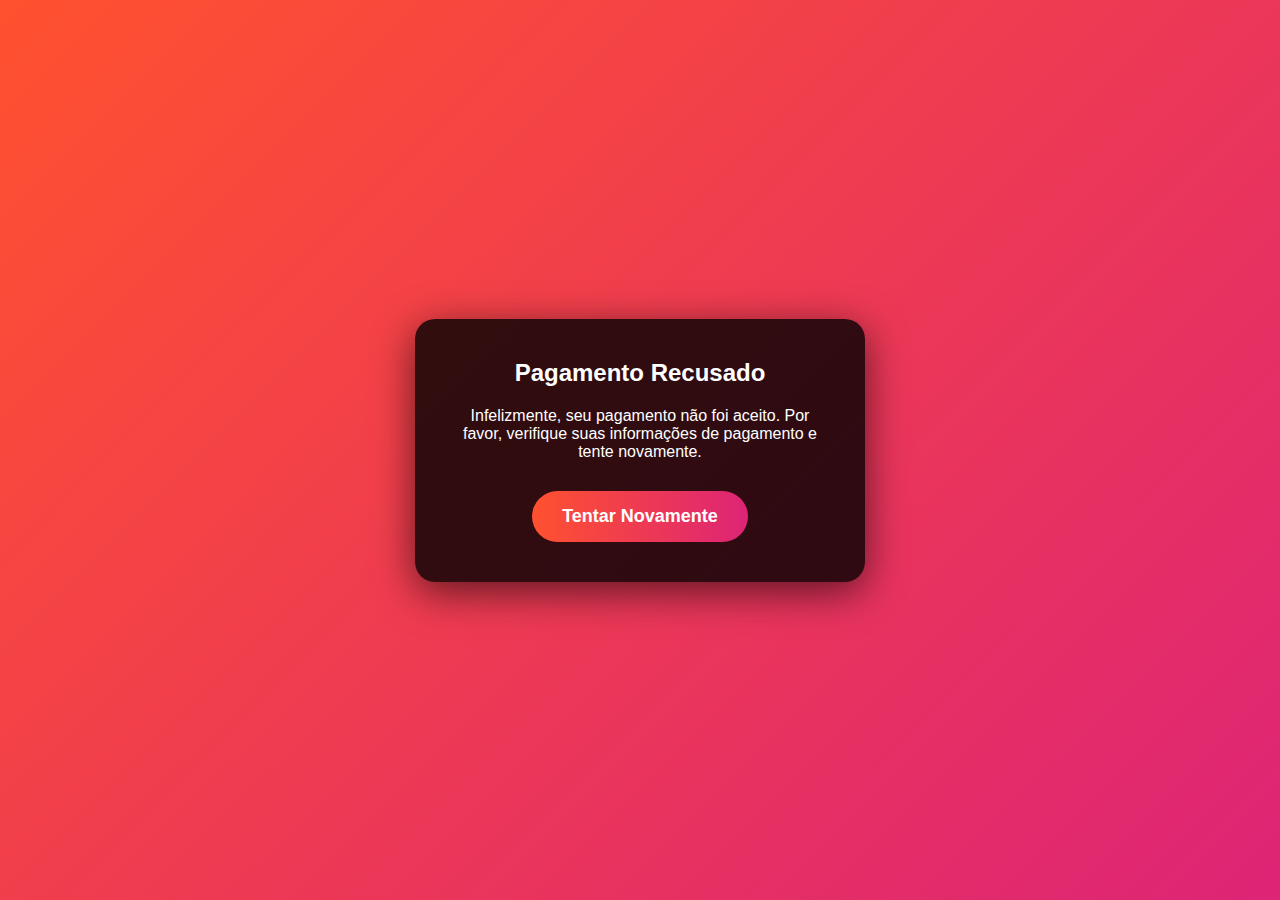
<file: recusado.html>
<!DOCTYPE html>
<html lang="pt-BR">
<head>
    <meta charset="UTF-8">
    <meta name="viewport" content="width=device-width, initial-scale=1.0">
    <title>Pagamento Recusado</title>
    <link rel="stylesheet" href="recusado.css">
</head>
<body>
    <div class="container">
        <h1>Pagamento Recusado</h1>
        <p>Infelizmente, seu pagamento não foi aceito. Por favor, verifique suas informações de pagamento e tente novamente.</p>
        <a href="tela_de_pagamento.html" class="btn">Tentar Novamente</a>
    </div>
</body>
</html>
</file>
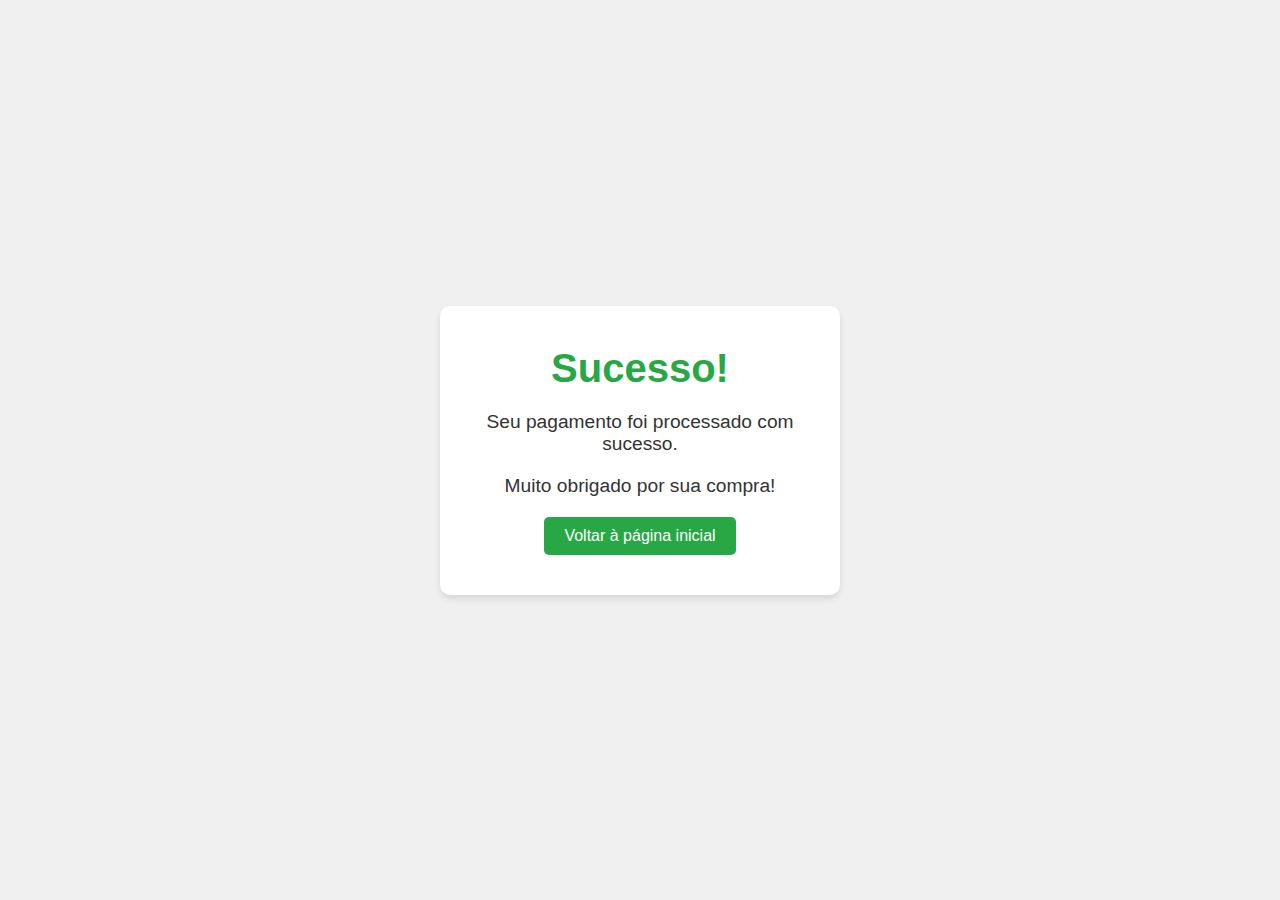
<file: sucesso.html>
<!DOCTYPE html>
<html lang="pt-BR">
<head>
    <meta charset="UTF-8">
    <meta name="viewport" content="width=device-width, initial-scale=1.0">
    <title>Pagamento bem-sucedido</title>
    <link rel="stylesheet" href="sucesso.css">
</head>
<body>
    <div class="container">
        <div class="success-box">
            <h1>Sucesso!</h1>
            <p>Seu pagamento foi processado com sucesso.</p>
            <p>Muito obrigado por sua compra!</p>
            <a href="index.html" class="button">Voltar à página inicial</a>
        </div>
    </div>
</body>
</html>
</file>
<file: sucesso.css>
* {
    margin: 0;
    padding: 0;
    box-sizing: border-box;
}

body {
    font-family: Arial, sans-serif;
    background-color: #f0f0f0;
    display: flex;
    justify-content: center;
    align-items: center;
    height: 100vh;
}

.container {
    text-align: center;
}

.success-box {
    background-color: #fff;
    padding: 40px;
    border-radius: 10px;
    box-shadow: 0 4px 6px rgba(0, 0, 0, 0.1);
    max-width: 400px;
    margin: auto;
}

.success-box h1 {
    color: #28a745;
    font-size: 2.5em;
    margin-bottom: 20px;
}

.success-box p {
    font-size: 1.2em;
    color: #333;
    margin-bottom: 20px;
}

.button {
    display: inline-block;
    padding: 10px 20px;
    background-color: #28a745;
    color: white;
    text-decoration: none;
    border-radius: 5px;
    font-size: 1em;
    transition: background-color 0.3s;
}

.button:hover {
    background-color: #218838;
}
</file>
<file: recusado.css>
/* Reset básico */
* {
    margin: 0;
    padding: 0;
    box-sizing: border-box;
}

/* Estilos do body */
body {
    font-family: 'Raleway', sans-serif;
    background: linear-gradient(135deg, #ff512f 0%, #dd2476 100%);
    display: flex;
    justify-content: center;
    align-items: center;
    height: 100vh;
    color: #fff;
}

/* Estilo para a caixa de mensagem */
.container {
    background: rgba(0, 0, 0, 0.8);
    border-radius: 20px;
    padding: 40px;
    max-width: 450px;
    width: 100%;
    box-shadow: 0 10px 40px rgba(0, 0, 0, 0.6);
    text-align: center;
}

/* Estilo do título */
h1 {
    font-size: 24px;
    margin-bottom: 20px;
}

/* Estilo do parágrafo */
p {
    font-size: 16px;
    margin-bottom: 30px;
}

/* Estilo do botão */
.btn {
    background: linear-gradient(90deg, #ff512f, #dd2476);
    color: #fff;
    padding: 15px 30px;
    border: none;
    border-radius: 40px;
    font-size: 18px;
    font-weight: bold;
    text-decoration: none;
    display: inline-block;
    transition: background 0.3s ease, transform 0.3s ease;
}

.btn:hover {
    background: linear-gradient(90deg, #dd2476, #ff512f);
    transform: translateY(-5px);
}
</file>
